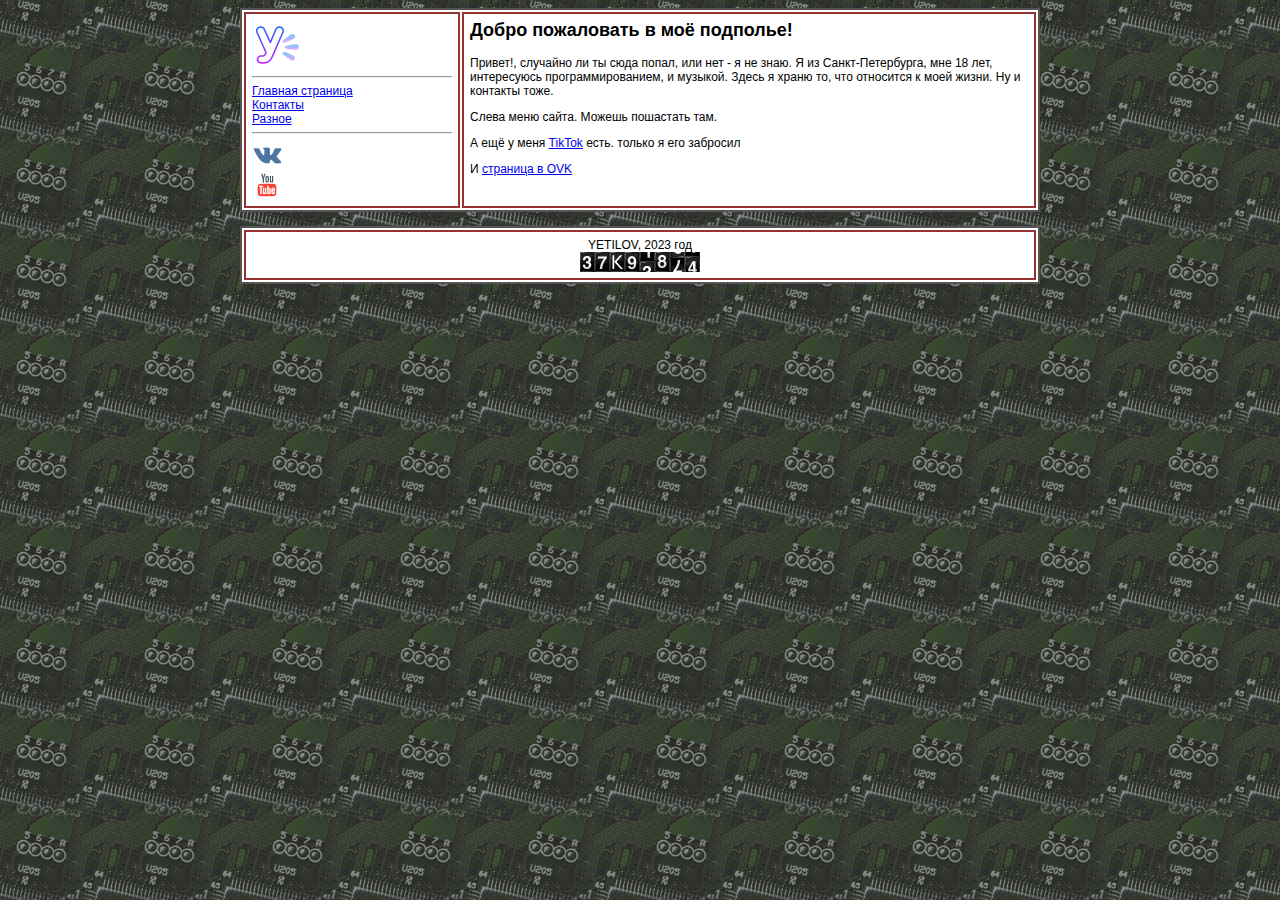
<file: yetilov.com/index.html>
<html>
    <head>
        <title>Главная - YETILOV</title>
        <link href="index.css" rel="stylesheet">
        <meta charset="utf-8">
    </head>
    <body background="bg.jpg">
<table class="main" width="800" align="center">
  <tbody>
    <tr> 
      <td width="200" class="main-border" valign="top" align="left"> <a href="index.html"> 
        <img src="logo.png" class="noborder"> </a> </font> <hr> <a href="index.html">Главная 
        страница</a><br>
        <a href="contacts.html">Контакты</a><br>
        <a href="other.html">Разное</a><br>
        </font> <hr> 

        </a>
        <a href="https://vk.com/rays.morgann"> <img src="logo-vk.png" border="0"><br>
        <a href="https://www.youtube.com/channel/UC_0ZD9KcRideETotg-Klktg"> <img src="logo-yt.png" border="0"> 
        </a><br>
        </font></td>
      <td class="main-border" valign="top" align="left"> <h2>Добро 
          пожаловать в моё подполье!</h2>
        <p>Привет!, 
          случайно ли ты сюда попал, или нет - я не знаю. Я из Санкт-Петербурга, мне <span id="age">14</span> 
          лет, интересуюсь программированием, и музыкой.
          Здесь я храню то, что относится к моей жизни. Ну и контакты тоже.</font></p>
        <p>Слева 
          меню сайта. Можешь пошастать там.</font></p>
        <p>А ещё у 
          меня <a href="https://www.tiktok.com/@ckam_mamohta_2008">TikTok</a> есть. 
          только я его забросил</font></p>
        <p>И <a href="https://openvk.su/id7235">страница в OVK</a></p> 
         
        <script>
                            var today = new Date();
                            var bday = new Date('9 April 2008');

                            var years = today - bday;
                            document.getElementById("age").innerHTML = new Date(years).getFullYear() - 1970;
                        </script>
        </font></td>
    </tr>
  </tbody>
</table>
<br>
</font> 
<table class="main" width="800" align="center">
  <tbody>
    <tr> 
      <td class="main-border" valign="top" align="left"> <center>
           YETILOV, 
          2023 год<br> 
          <img src="countercrazy.gif"> </font></center></td>
    </tr>
  </tbody>
</table>
    </body>
</html>
</file>
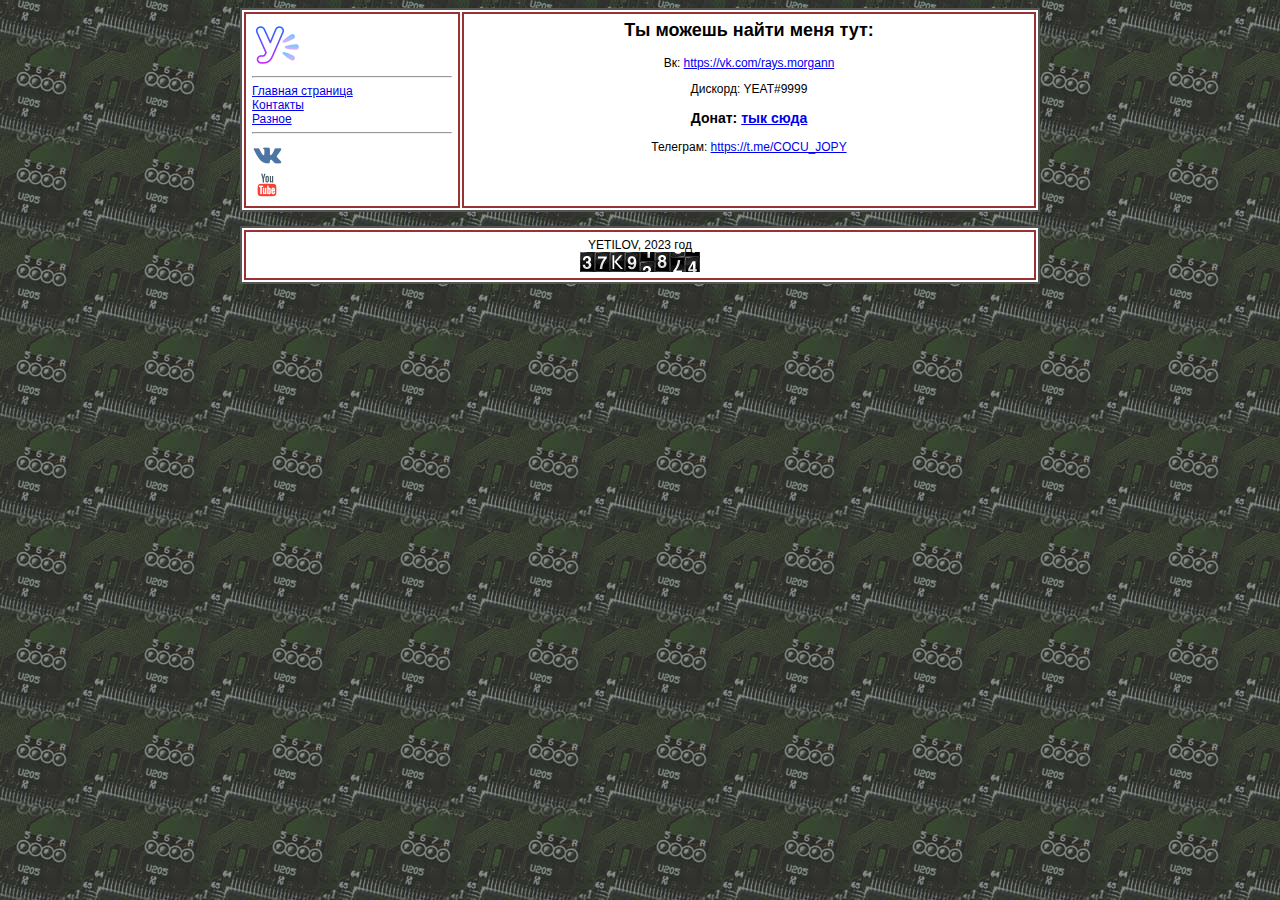
<file: yetilov.com/contacts.html>
<html>
    <head>
        <title>Контакты - YETILOV</title>
        <link href="index.css" rel="stylesheet">
        <meta charset="utf-8">
    </head>
    <body background="bg.jpg">
<table class="main" width="800" align="center">
  <tbody>
    <tr> 
      <td width="200" class="main-border" valign="top" align="left"> <a href="index.html"> 
        <img src="logo.png" class="noborder"> </a> </font> <hr> <a href="index.html">Главная 
        страница</a><br>
        <a href="contacts.html">Контакты</a><br>
        <a href="other.html">Разное</a><br>
        </font> <hr> 

        </a>
        <a href="https://vk.com/rays.morgann"> <img src="logo-vk.png" border="0"><br>
        <a href="https://www.youtube.com/channel/UC_0ZD9KcRideETotg-Klktg"> <img src="logo-yt.png" border="0"> 
        </a><br>
        </font></td>
      <td class="main-border" valign="top" align="left"> <center><h2>Ты можешь найти меня тут:</h2></center>
        <center><p> Вк: <a href="https://vk.com/l1l.seen">https://vk.com/rays.morgann</a>
        </p>
         Дискорд: YEAT#9999
      </p>
      <h3>Донат: <a href="https://www.donationalerts.com/r/yetilov1337">тык сюда</a></p></h3>
        </p>
          Телеграм: <a href="https://vk.com/l1l.seen">https://t.me/COCU_JOPY</a> </font></p>
        </center>
         
        <script>
                            var today = new Date();
                            var bday = new Date('9 April 2008');

                            var years = today - bday;
                            document.getElementById("age").innerHTML = new Date(years).getFullYear() - 1970;
                        </script>
        </font></td>
    </tr>
  </tbody>
</table>
<br>
</font> 
<table class="main" width="800" align="center">
  <tbody>
    <tr> 
      <td class="main-border" valign="top" align="left"> <center>
           YETILOV, 
          2023 год<br> 
          <img src="countercrazy.gif"> </font></center></td>

    </tr>
  </tbody>
</table>
    </body>
</html>
</file>
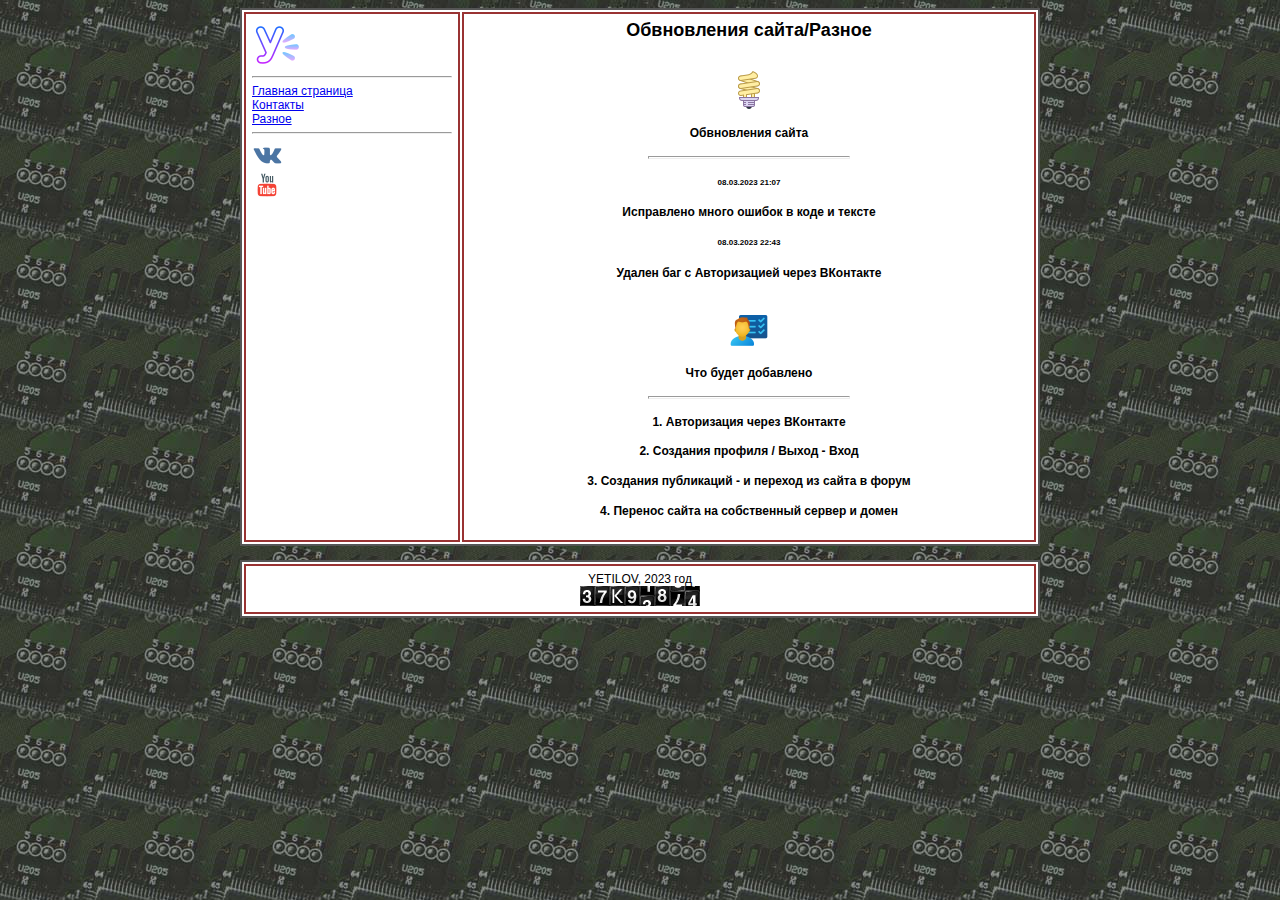
<file: yetilov.com/other.html>
<html>
    <head>
        <title>Разное - YETILOV</title>
        <link href="index.css" rel="stylesheet">
        <meta charset="utf-8">
    </head>
    <body background="bg.jpg">
<table class="main" width="800" align="center">
  <tbody>
    <tr> 
      <td width="200" class="main-border" valign="top" align="left"> <a href="index.html"> 
        <img src="logo.png" class="noborder"> </a> </font> <hr> <a href="index.html">Главная 
        страница</a><br>
        <a href="contacts.html">Контакты</a><br>
        <a href="other.html">Разное</a><br>
        </font> <hr> 

        </a>
        <a href="https://vk.com/rays.morgann"> <img src="logo-vk.png" border="0"><br>
        <a href="https://www.youtube.com/channel/UC_0ZD9KcRideETotg-Klktg"> <img src="logo-yt.png" border="0"> 
        </a><br>
        </font></td>
      <td class="main-border" valign="top" align="left"> <center><h2>Обвновления сайта/Разное</h2></center>
        <br>
      <center><img src="logo-ламп.png" border="0"><br></center>
        <center><h4>Обвновления сайта</h4></center>
        <hr size=3px width=200px align="center">

<center><h6>08.03.2023 21:07</h6></center>
      <center><h4>Исправлено много ошибок в коде и тексте </h4></center>
      <center><h6>08.03.2023 22:43</h6></center>
      <center><h4>Удален баг с Авторизацией через ВКонтакте </h4></center>
           <br>
      <center><img src="logo-план.png" border="0"><br></center>
      <center><h4>Что будет добавлено</h4></center>
      <hr size=3px width=200px align="center">
      <center><h4>1. Авторизация через ВКонтакте </h4></center>
      <center><h4>2. Создания профиля / Выход - Вход</h4></center>
      <center><h4>3. Создания публикаций - и переход из сайта в форум </h4></center>
      <center><h4>4. Перенос сайта на собственный сервер и домен </h4></center>
        <script>
                            var today = new Date();
                            var bday = new Date('9 April 2008');

                            var years = today - bday;
                            document.getElementById("age").innerHTML = new Date(years).getFullYear() - 1970;
                        </script>
        </font></td>
    </tr>
  </tbody>
</table>
<br>
</font> 
<table class="main" width="800" align="center">
  <tbody>
    <tr> 
      <td class="main-border" valign="top" align="left"> <center>
           YETILOV, 
          2023 год<br> 
          <img src="countercrazy.gif"> </font></center></td>

    </tr>
  </tbody>
</table>
    </body>
</html>
</file>
<file: yetilov.com/index.css>
body, td {
    font-family: Verdana, Arial, Helvetica, sans-serif;
    font-size: 12px;
}

.main {
    border: 2px solid #555;
    background-color: #fff;
}

.main-border {
    border: 2px solid #933;
    padding: 6px;
}

/* IE Fixes */

.noborder {
    border: 0;
}
</file>
